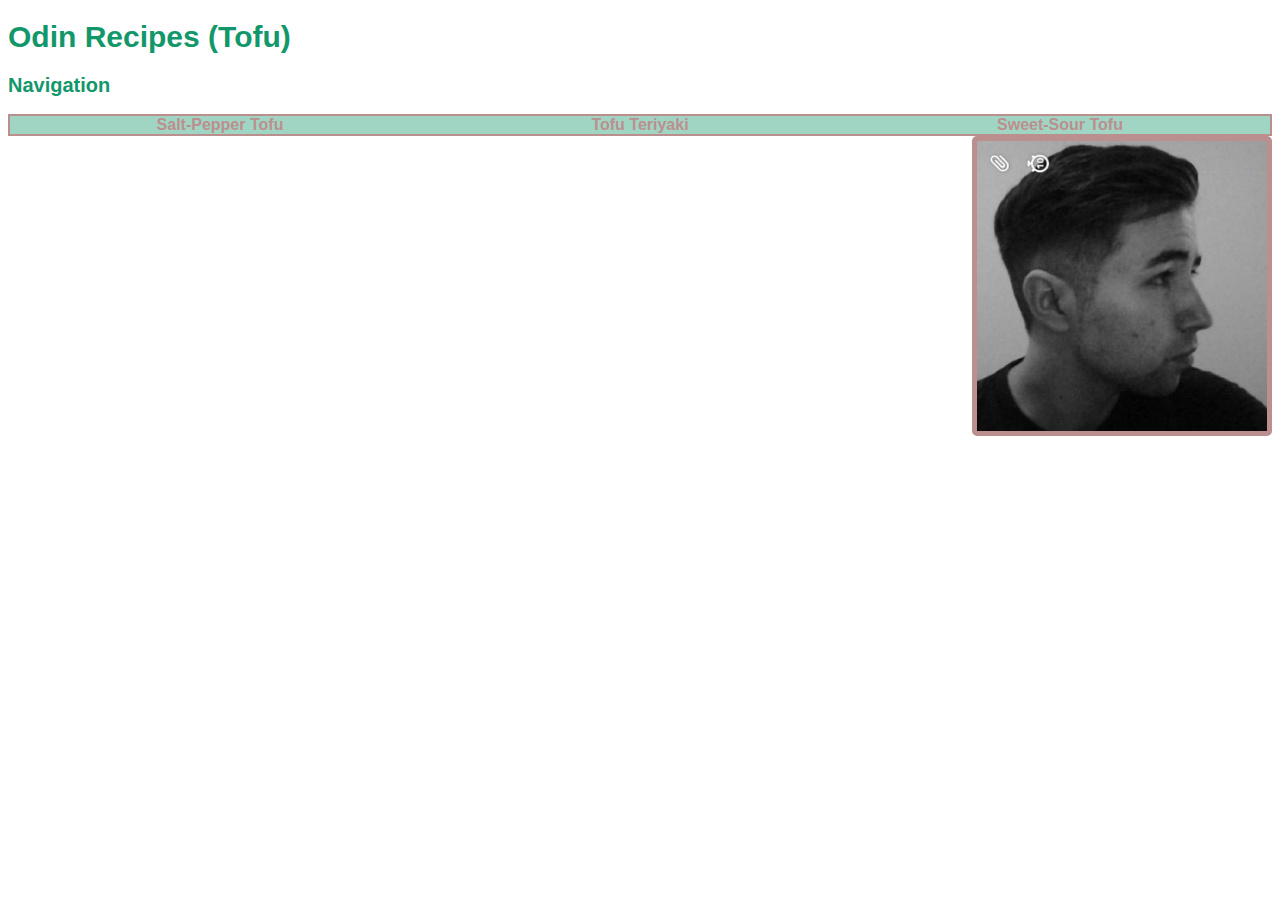
<file: index.html>
<!DOCTYPE html>
<html lang="en">
<head>
    <link rel="stylesheet" href="styles.css">
    <meta charset="UTF-8">
    <meta name="viewport" content="width=device-width, initial-scale=1.0">
    <title>Odin Recipe Project</title>
</head>
<body>
    <h1>Odin Recipes (Tofu)</h1>
    <h2>Navigation</h2>
    <ul class="index-nav">
        <li>
            <a href="./recipes/salt-pepper-tofu.html">Salt-Pepper Tofu</a>
        </li>
        <li>
            <a href="recipes/tofu-teriyaki.html">Tofu Teriyaki</a>
        </li>
        <li>
            <a href="./recipes/sweet-sour-tofu.html">Sweet-Sour Tofu</a>
        </li>
    </ul>
    <img id="phillipmohr" src="./images/phillipmohr.jpg" alt="Sir Phillip Mohr" height="300px" width="300px">
</body>
</html>
</file>
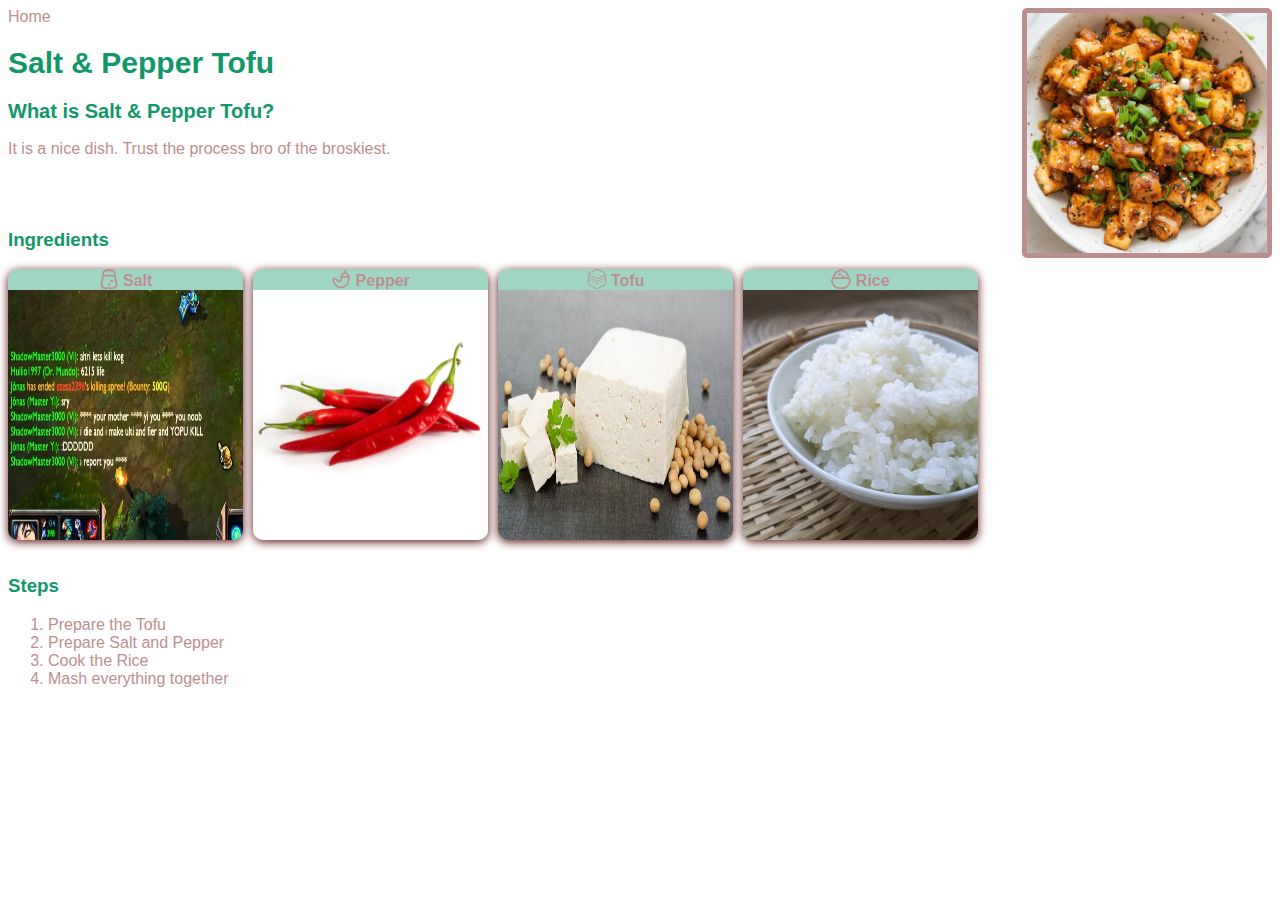
<file: recipes/salt-pepper-tofu.html>
<!DOCTYPE html>
<html lang="en">
<head>
    <link rel="stylesheet" href="../styles.css">
    <meta charset="UTF-8">
    <meta name="viewport" content="width=device-width, initial-scale=1.0">
    <title>Salt-Pepper-Tofu</title>
</head>
<body>
    <a href="/index.html">Home</a>
    <a href="https://thefoodietakesflight.com/crispy-salt-and-pepper-tofu/" target="_blank" rel="noreferrer"><img class="recipe-img"src="../images/salt-pepper-tofu.jpg" alt="Salt and Pepper Tofu Dish" height="250px" width="250px"></a>
    <h1>Salt & Pepper Tofu</h1>
    <h2>What is Salt & Pepper Tofu?</h2>
    <p>It is a nice dish. Trust the process bro of the broskiest.
    </p> <br> <br>
    <h3>Ingredients</h3>
    <ul class="card-list">
        <a href="https://www.leagueoflegends.com/" target="_blank" rel="norefferer">
            <li class="card">
                <?xml version="1.0" encoding="UTF-8"?>
                <svg xmlns="http://www.w3.org/2000/svg"width="20" height="20"viewBox="0 0 24 24">
              <path d="m21.908,17.507l-1.908-9.606v-1.901C20,0,14.394,0,12,0S4,0,4,6v1.901l-1.924,9.686c-.269,1.599.177,3.226,1.225,4.464,1.047,1.238,2.578,1.948,4.199,1.948h8.999c1.634,0,3.172-.719,4.22-1.973,1.048-1.254,1.482-2.895,1.189-4.521ZM9,2.253v.747c0,.552.448,1,1,1s1-.448,1-1v-.977c.318-.014.647-.023,1-.023s.682.009,1,.023v.977c0,.552.448,1,1,1s1-.448,1-1v-.747c2.161.461,3,1.597,3,3.747v1H6v-1c0-2.15.839-3.286,3-3.747Zm10.184,18.491c-.667.798-1.646,1.255-2.686,1.255H7.5c-1.032,0-2.006-.452-2.672-1.24s-.95-1.823-.784-2.812l1.777-8.948h12.358l1.764,8.879c.185,1.023-.092,2.068-.759,2.866Zm-5.184-2.245c0,.828-.672,1.5-1.5,1.5s-1.5-.672-1.5-1.5.672-1.5,1.5-1.5,1.5.672,1.5,1.5Zm3-4c0,.828-.672,1.5-1.5,1.5s-1.5-.672-1.5-1.5.672-1.5,1.5-1.5,1.5.672,1.5,1.5Z"/>
            </svg>
                Salt <br>
                <img src="../images/salt.jpg" alt="Salt" height="100%" width="100%">
            </li>
        </a>
        <a href="https://wikipedia.org/wiki/Pepper" target="_blank" rel="norefferer">
            <li class="card">
                <?xml version="1.0" encoding="UTF-8"?>
                <svg xmlns="http://www.w3.org/2000/svg"width="20" height="20"viewBox="0 0 24 24">
                  <path d="M22.304,9.28h0c-.137-2.567-1.786-4.607-4.035-5.219,.247-.958-.003-2.02-.752-2.768-.391-.391-1.023-.391-1.414,0s-.391,1.023,0,1.414c.331,.332,.345,.862,.042,1.211-2.678,.346-4.755,2.642-4.755,5.415,0,.306,.004,.616,.009,.926,.024,1.668,.052,3.558-.781,3.773-.98,.248-2.563-1.058-3.719-2.015-1.285-1.064-2.3-1.899-3.356-1.739-1.077,.169-2.123,1.17-1.832,3.475,.498,3.941,4.397,9.246,10.266,9.246,.313,0,.633-.016,.957-.047,6.291-.605,9.793-5.717,9.369-13.672Zm-5.456-3.407c1.272,0,2.369,.703,2.971,1.786-.837,.721-1.893,1.115-3.009,1.115-1.11,0-2.16-.39-2.994-1.103,.588-1.071,1.727-1.798,3.032-1.798Zm-4.105,15.089c-5.072,.474-7.935-3.826-8.737-6.176-.556-1.628-.298-2.45-.217-2.528,.322,.047,1.232,.801,1.835,1.3,1.57,1.3,3.523,2.926,5.494,2.41,2.357-.608,2.314-3.452,2.281-5.738-.002-.135-.004-.269-.005-.403,1.02,.618,2.193,.948,3.417,.948,1.262,0,2.471-.352,3.514-1.008,.149,4.067-.718,10.534-7.581,11.195Z"/>
                </svg>
            
                Pepper <br>
                <img src="../images/pepper.jpg" alt="Pepper" height="100%" width="100%">
            </li>
        </a>
        
        <a href="https://wikipedia.org/wiki/Tofu" target="_blank" rel="norefferer">
            <li class="card"><?xml version="1.0" encoding="UTF-8"?>
                <svg xmlns="http://www.w3.org/2000/svg"width="20" height="20"viewBox="0 0 24 24">
                  <path d="m20.607,3.969L14.107.524c-1.32-.699-2.895-.699-4.215,0L3.393,3.969c-1.476.782-2.393,2.306-2.393,3.976v8.11c0,1.67.917,3.193,2.393,3.976l6.5,3.445c.66.35,1.384.524,2.107.524s1.447-.175,2.107-.524l6.5-3.445c1.476-.783,2.393-2.306,2.393-3.976V7.945c0-1.67-.917-3.194-2.393-3.976ZM2,7.945c0-.205.024-.406.058-.603l7.834,4.135c.66.35,1.384.524,2.108.524s1.445-.174,2.104-.523l7.841-4.113c.032.19.054.383.054.58v1.293c-.044.009-8.361,4.355-8.361,4.355-1.024.544-2.25.545-3.278,0,0,0-8.298-4.363-8.36-4.37v-1.277Zm1.861-3.092l6.5-3.445c.513-.272,1.076-.408,1.639-.408s1.126.136,1.639.408l6.5,3.445c.664.351,1.175.899,1.495,1.547l-7.995,4.193c-1.024.544-2.25.545-3.278,0L2.377,6.379c.32-.638.828-1.178,1.484-1.526Zm16.277,14.295l-6.5,3.445c-1.025.544-2.252.544-3.277,0l-6.5-3.445c-1.148-.608-1.861-1.793-1.861-3.092v-2.745l1.288.68c.074.039.154.058.233.058.179,0,.353-.097.442-.267.129-.244.035-.547-.209-.676,0,0-1.693-.877-1.755-.883v-1.911l7.893,4.165c.66.35,1.384.524,2.108.524s1.445-.174,2.104-.523l7.895-4.141v1.901c-.044.009-1.703.863-1.703.863-.244.128-.339.431-.21.675.089.17.263.268.442.268.079,0,.158-.019.232-.057l1.238-.65v2.719c0,1.299-.713,2.484-1.861,3.092Zm-12.112-3.234c-.088.175-.265.276-.447.276-.076,0-.152-.017-.225-.053l-1.631-.818c-.246-.124-.346-.424-.223-.671.125-.248.426-.346.672-.223l1.631.818c.246.124.346.424.223.671Zm6.02,1.06c.109.253-.007.548-.261.657-.572.247-1.178.371-1.784.371-.541,0-1.083-.099-1.603-.296-.258-.098-.388-.387-.29-.645.099-.259.389-.386.646-.29.857.326,1.793.305,2.635-.058.252-.108.549.007.657.261Zm4.363-2.4c.137.24.053.545-.188.682l-1.448.823c-.078.044-.163.065-.247.065-.174,0-.343-.091-.435-.253-.137-.24-.053-.545.188-.682l1.448-.823c.239-.137.545-.053.682.188Z"/>
                </svg> Tofu <br> <img src="../images/tofu.jpg" alt="Tofu" height="100%" width="100%"></li>
        </a>

        <a href="https://wikipedia.org/wiki/Rice" target="_blank" rel="norefferer">
            <li class="card"><?xml version="1.0" encoding="UTF-8"?>
                <svg xmlns="http://www.w3.org/2000/svg" viewBox="0 0 24 24" width="20" height="20"><path d="m9.007,6.507c0-.828.672-1.5,1.5-1.5s1.5.672,1.5,1.5-.672,1.5-1.5,1.5-1.5-.672-1.5-1.5Zm14.836,8.651c-.706,2.42-1.988,4.604-3.707,6.316-1.618,1.61-3.902,2.534-6.269,2.534h-3.722c-2.366,0-4.65-.924-6.268-2.533-1.718-1.712-3-3.896-3.707-6.317-.36-1.232-.126-2.526.642-3.551.342-.456.765-.824,1.243-1.092-.031-.211-.047-.424-.047-.64,0-1.501.767-2.853,2.008-3.629-.006-.081-.009-.16-.009-.238,0-2.351,2.053-4.266,4.437-3.974C9.186.793,10.526.006,12.008.006s2.822.786,3.564,2.027c2.315-.276,4.345,1.541,4.433,3.819,1.236.781,2.003,2.137,2.003,3.624,0,.337-.041.673-.118,1,.506.271.953.653,1.312,1.13.768,1.024,1.002,2.318.642,3.551ZM4.008,9.874c0,.045.002.089.004.134h9.076c-.057-.159-.088-.33-.088-.508,0-.828.672-1.5,1.5-1.5s1.5.672,1.5,1.5c0,.178-.031.349-.088.508h4.035c.04-.172.061-.35.061-.531,0-.925-.561-1.757-1.429-2.119-.421-.176-.67-.615-.604-1.067.017-.115.032-.197.032-.283,0-1.103-.897-2-2-2-.21,0-.428.041-.664.125-.253.091-.533.075-.774-.043-.242-.118-.427-.329-.511-.585-.297-.896-1.12-1.498-2.051-1.498s-1.755.603-2.052,1.499c-.085.256-.269.466-.511.584-.242.118-.522.134-.774.043-.236-.084-.454-.125-.664-.125-1.103,0-2,.897-2,2,0,.153.026.321.084.529.137.495-.124,1.013-.603,1.198-.899.348-1.48,1.188-1.48,2.14Zm17.593,2.933c-.38-.508-.962-.799-1.597-.799H4.009c-.634,0-1.216.291-1.596.798-.387.516-.504,1.169-.322,1.791.604,2.068,1.739,4.008,3.199,5.46,1.244,1.24,3.015,1.951,4.855,1.951h3.722c1.841,0,3.611-.711,4.857-1.951,1.459-1.454,2.595-3.393,3.198-5.46.182-.622.064-1.275-.322-1.79Z"/></svg> Rice <br>
                <img src="../images/reis.jpg" alt="Rice" height="100%" width="100%"></li>
        </a>
    </ul>
    <h3>Steps</h3>
    <ol>
        <li>Prepare the Tofu</li>
        <li>Prepare Salt and Pepper</li>
        <li>Cook the Rice</li>
        <li>Mash everything together</li>
    </ol>
    
</body>
</html>
</file>
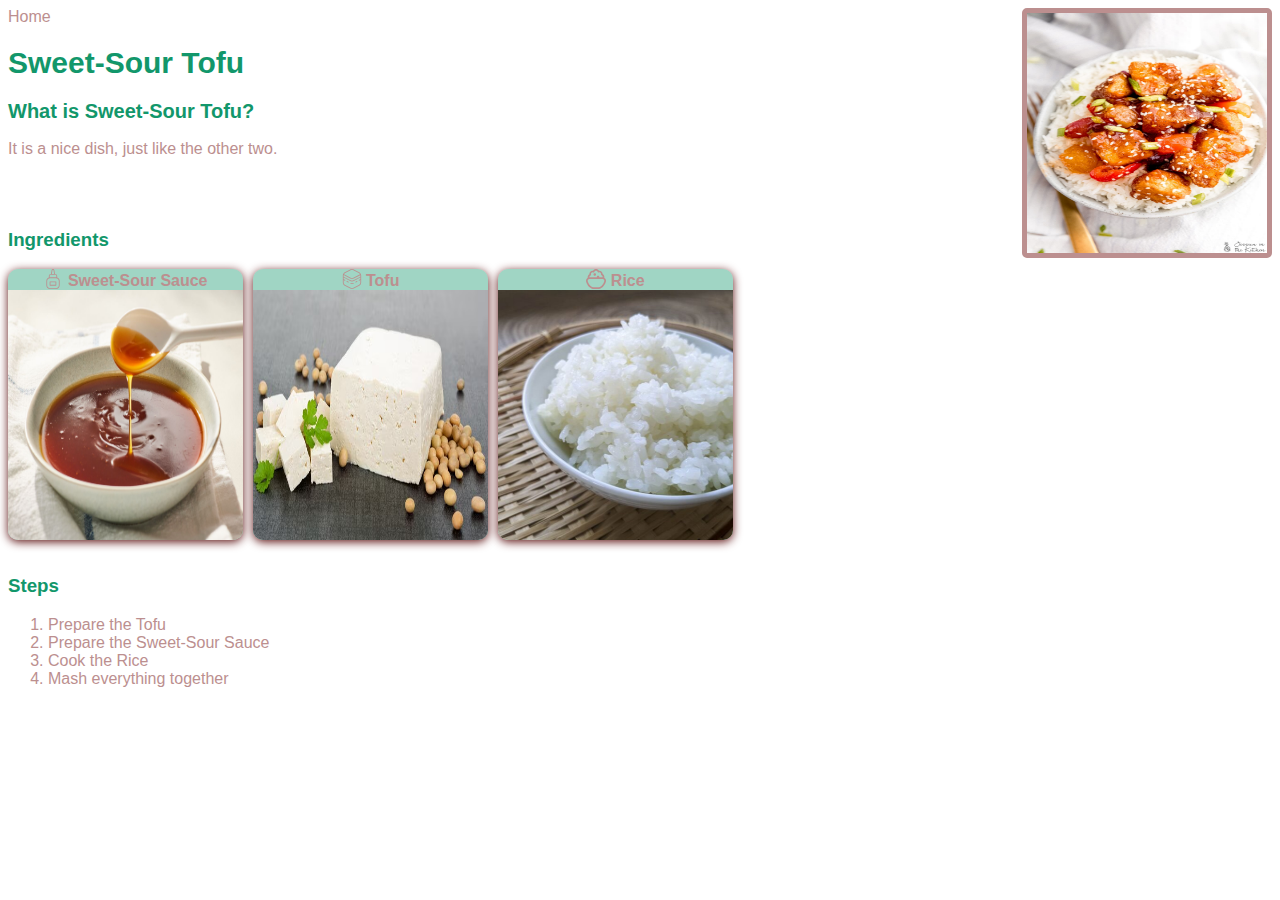
<file: recipes/sweet-sour-tofu.html>
<!DOCTYPE html>
<html lang="en">
<head>
    <link rel="stylesheet" href="../styles.css">
    <meta charset="UTF-8">
    <meta name="viewport" content="width=device-width, initial-scale=1.0">
    <title>Document</title>
</head>
<body>
    <a href="/index.html">Home</a>
    <a href="https://jessicainthekitchen.com/sweet-sour-tofu-recipe-vegan/" target="_blank" rel="noreferrer"><img class="recipe-img"src="../images/sweet-sour-tofu.jpg" alt="Sweet-Sour Tofu Dish" height="250px" width="250px"></a>
    <h1>Sweet-Sour Tofu</h1>
    <h2>What is Sweet-Sour Tofu?</h2>
    <p>It is a nice dish, just like the other two.</p> <br> <br>
    <h3>Ingredients</h3>
    <ul class="card-list">
        <a href="https://wikipedia.org/wiki/Sweet_and_sour" target="_blank" rel="norefferer">
            <li class="card">
                <?xml version="1.0" encoding="UTF-8"?>
<svg xmlns="http://www.w3.org/2000/svg" viewBox="0 0 24 24" width="20" height="20"><path d="M17,10.257v-1.757c0-1.379-1.122-2.5-2.5-2.5h-.102l-.766-4.596c-.135-.813-.833-1.404-1.658-1.404s-1.522,.591-1.657,1.404l-.766,4.596h-.051c-1.378,0-2.5,1.121-2.5,2.5v1.757c-1.746,.619-3,2.287-3,4.243v5c0,2.481,2.019,4.5,4.5,4.5h7c2.481,0,4.5-2.019,4.5-4.5v-5c0-1.956-1.254-3.624-3-4.243ZM11.303,1.568c.055-.329,.337-.568,.671-.568s.617,.239,.671,.568l.738,4.432h-2.82l.739-4.432Zm-3.303,6.932c0-.827,.673-1.5,1.5-1.5h5c.827,0,1.5,.673,1.5,1.5v1.528c-.164-.018-.331-.028-.5-.028h-7c-.169,0-.336,.01-.5,.028v-1.528Zm11,11c0,1.93-1.57,3.5-3.5,3.5h-7c-1.93,0-3.5-1.57-3.5-3.5v-5c0-1.93,1.57-3.5,3.5-3.5h7c1.93,0,3.5,1.57,3.5,3.5v5Zm-3.526-4.5h-7c-.276,0-.5,.224-.5,.5v4c0,.276,.224,.5,.5,.5h7c.276,0,.5-.224,.5-.5v-4c0-.276-.224-.5-.5-.5Zm-.5,4h-6v-3h6v3Z"/></svg>

                Sweet-Sour Sauce <br>
                <img src="../images/sweet-sour-sauce.jpg" alt="Sweet-Sour Sauce" height="100%" width="100%">
            </li>
        </a>
       
        
        <a href="https://wikipedia.org/wiki/Tofu" target="_blank" rel="norefferer">
            <li class="card"><?xml version="1.0" encoding="UTF-8"?>
                <svg xmlns="http://www.w3.org/2000/svg"width="20" height="20"viewBox="0 0 24 24">
                  <path d="m20.607,3.969L14.107.524c-1.32-.699-2.895-.699-4.215,0L3.393,3.969c-1.476.782-2.393,2.306-2.393,3.976v8.11c0,1.67.917,3.193,2.393,3.976l6.5,3.445c.66.35,1.384.524,2.107.524s1.447-.175,2.107-.524l6.5-3.445c1.476-.783,2.393-2.306,2.393-3.976V7.945c0-1.67-.917-3.194-2.393-3.976ZM2,7.945c0-.205.024-.406.058-.603l7.834,4.135c.66.35,1.384.524,2.108.524s1.445-.174,2.104-.523l7.841-4.113c.032.19.054.383.054.58v1.293c-.044.009-8.361,4.355-8.361,4.355-1.024.544-2.25.545-3.278,0,0,0-8.298-4.363-8.36-4.37v-1.277Zm1.861-3.092l6.5-3.445c.513-.272,1.076-.408,1.639-.408s1.126.136,1.639.408l6.5,3.445c.664.351,1.175.899,1.495,1.547l-7.995,4.193c-1.024.544-2.25.545-3.278,0L2.377,6.379c.32-.638.828-1.178,1.484-1.526Zm16.277,14.295l-6.5,3.445c-1.025.544-2.252.544-3.277,0l-6.5-3.445c-1.148-.608-1.861-1.793-1.861-3.092v-2.745l1.288.68c.074.039.154.058.233.058.179,0,.353-.097.442-.267.129-.244.035-.547-.209-.676,0,0-1.693-.877-1.755-.883v-1.911l7.893,4.165c.66.35,1.384.524,2.108.524s1.445-.174,2.104-.523l7.895-4.141v1.901c-.044.009-1.703.863-1.703.863-.244.128-.339.431-.21.675.089.17.263.268.442.268.079,0,.158-.019.232-.057l1.238-.65v2.719c0,1.299-.713,2.484-1.861,3.092Zm-12.112-3.234c-.088.175-.265.276-.447.276-.076,0-.152-.017-.225-.053l-1.631-.818c-.246-.124-.346-.424-.223-.671.125-.248.426-.346.672-.223l1.631.818c.246.124.346.424.223.671Zm6.02,1.06c.109.253-.007.548-.261.657-.572.247-1.178.371-1.784.371-.541,0-1.083-.099-1.603-.296-.258-.098-.388-.387-.29-.645.099-.259.389-.386.646-.29.857.326,1.793.305,2.635-.058.252-.108.549.007.657.261Zm4.363-2.4c.137.24.053.545-.188.682l-1.448.823c-.078.044-.163.065-.247.065-.174,0-.343-.091-.435-.253-.137-.24-.053-.545.188-.682l1.448-.823c.239-.137.545-.053.682.188Z"/>
                </svg> Tofu <br> <img src="../images/tofu.jpg" alt="Tofu" height="100%" width="100%"></li>
        </a>

        <a href="https://wikipedia.org/wiki/Rice" target="_blank" rel="norefferer">
            <li class="card"><?xml version="1.0" encoding="UTF-8"?>
                <svg xmlns="http://www.w3.org/2000/svg" viewBox="0 0 24 24" width="20" height="20"><path d="m9.007,6.507c0-.828.672-1.5,1.5-1.5s1.5.672,1.5,1.5-.672,1.5-1.5,1.5-1.5-.672-1.5-1.5Zm14.836,8.651c-.706,2.42-1.988,4.604-3.707,6.316-1.618,1.61-3.902,2.534-6.269,2.534h-3.722c-2.366,0-4.65-.924-6.268-2.533-1.718-1.712-3-3.896-3.707-6.317-.36-1.232-.126-2.526.642-3.551.342-.456.765-.824,1.243-1.092-.031-.211-.047-.424-.047-.64,0-1.501.767-2.853,2.008-3.629-.006-.081-.009-.16-.009-.238,0-2.351,2.053-4.266,4.437-3.974C9.186.793,10.526.006,12.008.006s2.822.786,3.564,2.027c2.315-.276,4.345,1.541,4.433,3.819,1.236.781,2.003,2.137,2.003,3.624,0,.337-.041.673-.118,1,.506.271.953.653,1.312,1.13.768,1.024,1.002,2.318.642,3.551ZM4.008,9.874c0,.045.002.089.004.134h9.076c-.057-.159-.088-.33-.088-.508,0-.828.672-1.5,1.5-1.5s1.5.672,1.5,1.5c0,.178-.031.349-.088.508h4.035c.04-.172.061-.35.061-.531,0-.925-.561-1.757-1.429-2.119-.421-.176-.67-.615-.604-1.067.017-.115.032-.197.032-.283,0-1.103-.897-2-2-2-.21,0-.428.041-.664.125-.253.091-.533.075-.774-.043-.242-.118-.427-.329-.511-.585-.297-.896-1.12-1.498-2.051-1.498s-1.755.603-2.052,1.499c-.085.256-.269.466-.511.584-.242.118-.522.134-.774.043-.236-.084-.454-.125-.664-.125-1.103,0-2,.897-2,2,0,.153.026.321.084.529.137.495-.124,1.013-.603,1.198-.899.348-1.48,1.188-1.48,2.14Zm17.593,2.933c-.38-.508-.962-.799-1.597-.799H4.009c-.634,0-1.216.291-1.596.798-.387.516-.504,1.169-.322,1.791.604,2.068,1.739,4.008,3.199,5.46,1.244,1.24,3.015,1.951,4.855,1.951h3.722c1.841,0,3.611-.711,4.857-1.951,1.459-1.454,2.595-3.393,3.198-5.46.182-.622.064-1.275-.322-1.79Z"/></svg> Rice <br>
                <img src="../images/reis.jpg" alt="Rice" height="100%" width="100%"></li>
        </a>
    </ul>
    <h3>Steps</h3>
    <ol>
        <li>Prepare the Tofu</li>
        <li>Prepare the Sweet-Sour Sauce</li>
        <li>Cook the Rice</li>
        <li>Mash everything together</li>
    </ol>
    
</body>
</html>
</file>
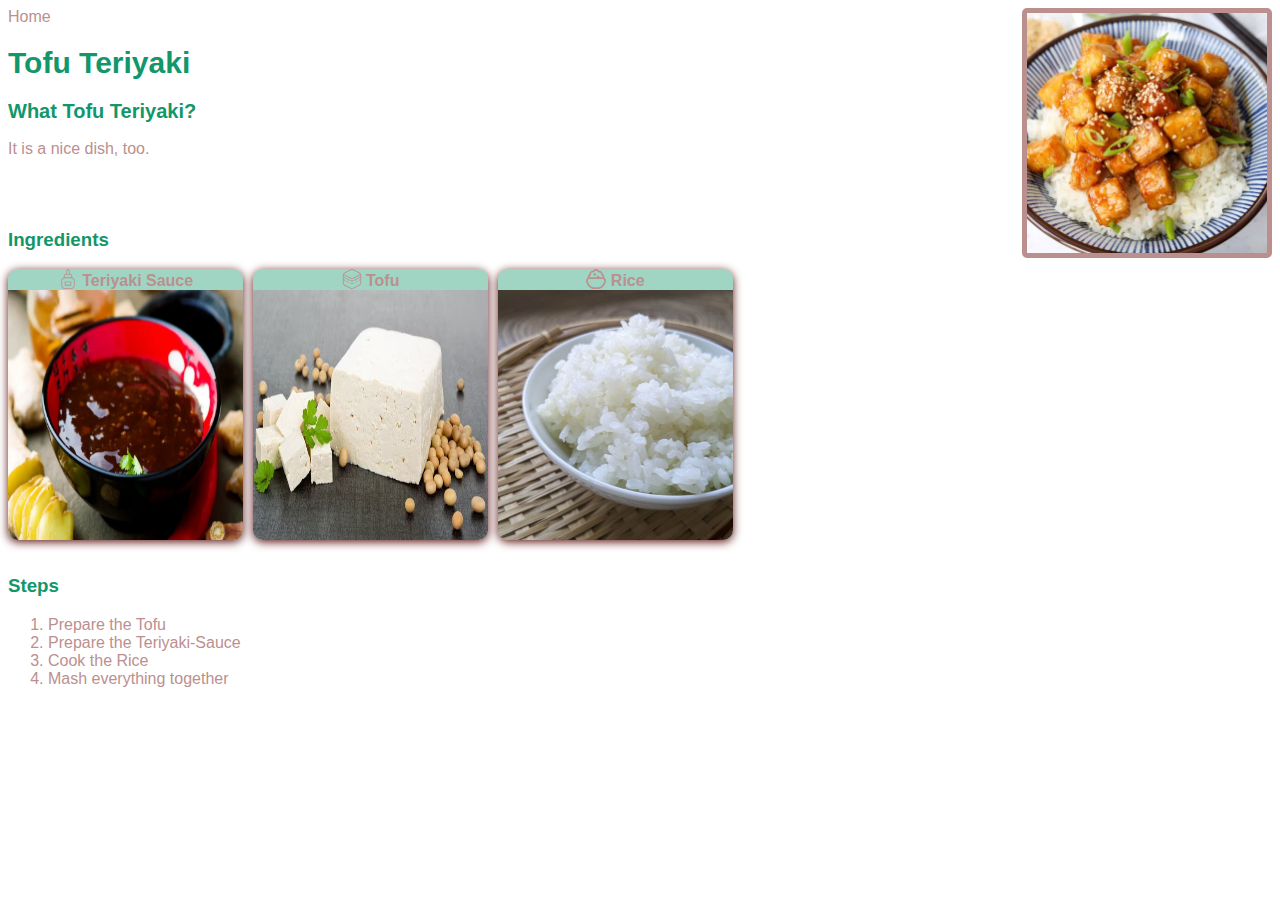
<file: recipes/tofu-teriyaki.html>
<!DOCTYPE html>
<html lang="en">
<head>
    <link rel="stylesheet" href="../styles.css">
    <meta charset="UTF-8">
    <meta name="viewport" content="width=device-width, initial-scale=1.0">
    <title>Document</title>
</head>
<body>
    <a href="/index.html">Home</a>
    <a href="https://veganheaven.de/rezepte/teriyaki-tofu/" target="_blank" rel="norefferer"><img class="recipe-img"src="../images/tofu-teriyaki.jpg" alt="Tofu Teriyaki Dish" height="250px" width="250px"></a>
    <h1>Tofu Teriyaki</h1>
    <h2>What Tofu Teriyaki?</h2>
    <p>It is a nice dish, too.</p> 

    <br> 
    <br>

    <h3>Ingredients</h3>
    <ul class="card-list">
        <a href="https://wikipedia.org/wiki/Teriyaki" target="_blank" rel="norefferer">
            <li class="card">
                <?xml version="1.0" encoding="UTF-8"?>
<svg xmlns="http://www.w3.org/2000/svg" viewBox="0 0 24 24" width="20" height="20"><path d="M17,10.257v-1.757c0-1.379-1.122-2.5-2.5-2.5h-.102l-.766-4.596c-.135-.813-.833-1.404-1.658-1.404s-1.522,.591-1.657,1.404l-.766,4.596h-.051c-1.378,0-2.5,1.121-2.5,2.5v1.757c-1.746,.619-3,2.287-3,4.243v5c0,2.481,2.019,4.5,4.5,4.5h7c2.481,0,4.5-2.019,4.5-4.5v-5c0-1.956-1.254-3.624-3-4.243ZM11.303,1.568c.055-.329,.337-.568,.671-.568s.617,.239,.671,.568l.738,4.432h-2.82l.739-4.432Zm-3.303,6.932c0-.827,.673-1.5,1.5-1.5h5c.827,0,1.5,.673,1.5,1.5v1.528c-.164-.018-.331-.028-.5-.028h-7c-.169,0-.336,.01-.5,.028v-1.528Zm11,11c0,1.93-1.57,3.5-3.5,3.5h-7c-1.93,0-3.5-1.57-3.5-3.5v-5c0-1.93,1.57-3.5,3.5-3.5h7c1.93,0,3.5,1.57,3.5,3.5v5Zm-3.526-4.5h-7c-.276,0-.5,.224-.5,.5v4c0,.276,.224,.5,.5,.5h7c.276,0,.5-.224,.5-.5v-4c0-.276-.224-.5-.5-.5Zm-.5,4h-6v-3h6v3Z"/></svg>

                Teriyaki Sauce <br>
                <img src="../images/teriyaki-sauce.jpg" alt="Sweet-Sour Sauce" height="100%" width="100%">
            </li>
        </a>
       
        
        <a href="https://wikipedia.org/wiki/Tofu" target="_blank" rel="norefferer">
            <li class="card"><?xml version="1.0" encoding="UTF-8"?>
                <svg xmlns="http://www.w3.org/2000/svg"width="20" height="20"viewBox="0 0 24 24">
                  <path d="m20.607,3.969L14.107.524c-1.32-.699-2.895-.699-4.215,0L3.393,3.969c-1.476.782-2.393,2.306-2.393,3.976v8.11c0,1.67.917,3.193,2.393,3.976l6.5,3.445c.66.35,1.384.524,2.107.524s1.447-.175,2.107-.524l6.5-3.445c1.476-.783,2.393-2.306,2.393-3.976V7.945c0-1.67-.917-3.194-2.393-3.976ZM2,7.945c0-.205.024-.406.058-.603l7.834,4.135c.66.35,1.384.524,2.108.524s1.445-.174,2.104-.523l7.841-4.113c.032.19.054.383.054.58v1.293c-.044.009-8.361,4.355-8.361,4.355-1.024.544-2.25.545-3.278,0,0,0-8.298-4.363-8.36-4.37v-1.277Zm1.861-3.092l6.5-3.445c.513-.272,1.076-.408,1.639-.408s1.126.136,1.639.408l6.5,3.445c.664.351,1.175.899,1.495,1.547l-7.995,4.193c-1.024.544-2.25.545-3.278,0L2.377,6.379c.32-.638.828-1.178,1.484-1.526Zm16.277,14.295l-6.5,3.445c-1.025.544-2.252.544-3.277,0l-6.5-3.445c-1.148-.608-1.861-1.793-1.861-3.092v-2.745l1.288.68c.074.039.154.058.233.058.179,0,.353-.097.442-.267.129-.244.035-.547-.209-.676,0,0-1.693-.877-1.755-.883v-1.911l7.893,4.165c.66.35,1.384.524,2.108.524s1.445-.174,2.104-.523l7.895-4.141v1.901c-.044.009-1.703.863-1.703.863-.244.128-.339.431-.21.675.089.17.263.268.442.268.079,0,.158-.019.232-.057l1.238-.65v2.719c0,1.299-.713,2.484-1.861,3.092Zm-12.112-3.234c-.088.175-.265.276-.447.276-.076,0-.152-.017-.225-.053l-1.631-.818c-.246-.124-.346-.424-.223-.671.125-.248.426-.346.672-.223l1.631.818c.246.124.346.424.223.671Zm6.02,1.06c.109.253-.007.548-.261.657-.572.247-1.178.371-1.784.371-.541,0-1.083-.099-1.603-.296-.258-.098-.388-.387-.29-.645.099-.259.389-.386.646-.29.857.326,1.793.305,2.635-.058.252-.108.549.007.657.261Zm4.363-2.4c.137.24.053.545-.188.682l-1.448.823c-.078.044-.163.065-.247.065-.174,0-.343-.091-.435-.253-.137-.24-.053-.545.188-.682l1.448-.823c.239-.137.545-.053.682.188Z"/>
                </svg> Tofu <br> <img src="../images/tofu.jpg" alt="Tofu" height="100%" width="100%"></li>
        </a>

        <a href="https://wikipedia.org/wiki/Rice" target="_blank" rel="norefferer">
            <li class="card"><?xml version="1.0" encoding="UTF-8"?>
                <svg xmlns="http://www.w3.org/2000/svg" viewBox="0 0 24 24" width="20" height="20"><path d="m9.007,6.507c0-.828.672-1.5,1.5-1.5s1.5.672,1.5,1.5-.672,1.5-1.5,1.5-1.5-.672-1.5-1.5Zm14.836,8.651c-.706,2.42-1.988,4.604-3.707,6.316-1.618,1.61-3.902,2.534-6.269,2.534h-3.722c-2.366,0-4.65-.924-6.268-2.533-1.718-1.712-3-3.896-3.707-6.317-.36-1.232-.126-2.526.642-3.551.342-.456.765-.824,1.243-1.092-.031-.211-.047-.424-.047-.64,0-1.501.767-2.853,2.008-3.629-.006-.081-.009-.16-.009-.238,0-2.351,2.053-4.266,4.437-3.974C9.186.793,10.526.006,12.008.006s2.822.786,3.564,2.027c2.315-.276,4.345,1.541,4.433,3.819,1.236.781,2.003,2.137,2.003,3.624,0,.337-.041.673-.118,1,.506.271.953.653,1.312,1.13.768,1.024,1.002,2.318.642,3.551ZM4.008,9.874c0,.045.002.089.004.134h9.076c-.057-.159-.088-.33-.088-.508,0-.828.672-1.5,1.5-1.5s1.5.672,1.5,1.5c0,.178-.031.349-.088.508h4.035c.04-.172.061-.35.061-.531,0-.925-.561-1.757-1.429-2.119-.421-.176-.67-.615-.604-1.067.017-.115.032-.197.032-.283,0-1.103-.897-2-2-2-.21,0-.428.041-.664.125-.253.091-.533.075-.774-.043-.242-.118-.427-.329-.511-.585-.297-.896-1.12-1.498-2.051-1.498s-1.755.603-2.052,1.499c-.085.256-.269.466-.511.584-.242.118-.522.134-.774.043-.236-.084-.454-.125-.664-.125-1.103,0-2,.897-2,2,0,.153.026.321.084.529.137.495-.124,1.013-.603,1.198-.899.348-1.48,1.188-1.48,2.14Zm17.593,2.933c-.38-.508-.962-.799-1.597-.799H4.009c-.634,0-1.216.291-1.596.798-.387.516-.504,1.169-.322,1.791.604,2.068,1.739,4.008,3.199,5.46,1.244,1.24,3.015,1.951,4.855,1.951h3.722c1.841,0,3.611-.711,4.857-1.951,1.459-1.454,2.595-3.393,3.198-5.46.182-.622.064-1.275-.322-1.79Z"/></svg> Rice <br>
                <img src="../images/reis.jpg" alt="Rice" height="100%" width="100%"></li>
        </a>
    </ul>
    <h3>Steps</h3>
    <ol>
        <li>Prepare the Tofu</li>
        <li>Prepare the Teriyaki-Sauce</li>
        <li>Cook the Rice</li>
        <li>Mash everything together</li>
    </ol>
    
</body>
</html>
</file>
<file: styles.css>
* {
    box-sizing: border-box;
}

body {
    font-family: Verdana, Geneva, Tahoma,        sans-serif;
}

a {
    text-decoration: none;
    color: rosybrown;
}

p {
    color: rosybrown;
}

h1, h2, h3, h4, h5, h6 {
    color: rgb(18, 151, 107);
}

h1 {
    font-size: 30px;
}

h2 {
    font-size: 20px;
}

ul {
    font-weight: 700;
}

li {
    color: rosybrown;
    
}

.recipe-img {
   display: block;
   margin-left: auto;
   float: right;
   border: 5px solid; color: rosybrown;
   border-radius: 5px;
}
.card-list {
    display: inline-grid;
    grid-template-columns: repeat(auto-fit, minmax(235px, 1fr));
    width: auto;
    gap: 10px;
    max-width: 100%;
    box-sizing: border-box;
    margin-right: 300px;
    padding-left: 0px;
    margin-top: 0;
}

.card-list li {
    width: 235px;
    height: auto; 
    margin: 0;
    text-align: center;
    list-style:none;
    box-sizing: border-box;
    overflow: hidden;
    background-color: rgba(18, 151, 107, 0.4);;
    border-radius: 10px;
    box-shadow: 0px 2px 10px 0px rgb(94, 20, 20);
    
}
svg {
    fill: rosybrown;
    margin-bottom: -3px;
}

.card-list a img {
    display: block;
    width: 100%;
    height: 250px;
}

#phillipmohr {
   display: block;
   margin-left: auto;
   float: right;
   border: 5px solid; color: rosybrown;
   border-radius: 5px;
}

.index-nav {
    background-color: rgba(18, 151, 107, 0.4);;
    border: 2px solid rosybrown;
    text-align: center;
    padding-left: 0;
    font-size: 0;
}

.index-nav li {
    display: inline-block;
    width: calc(100% / 3);
    font-size: 16px;
}
</file>
